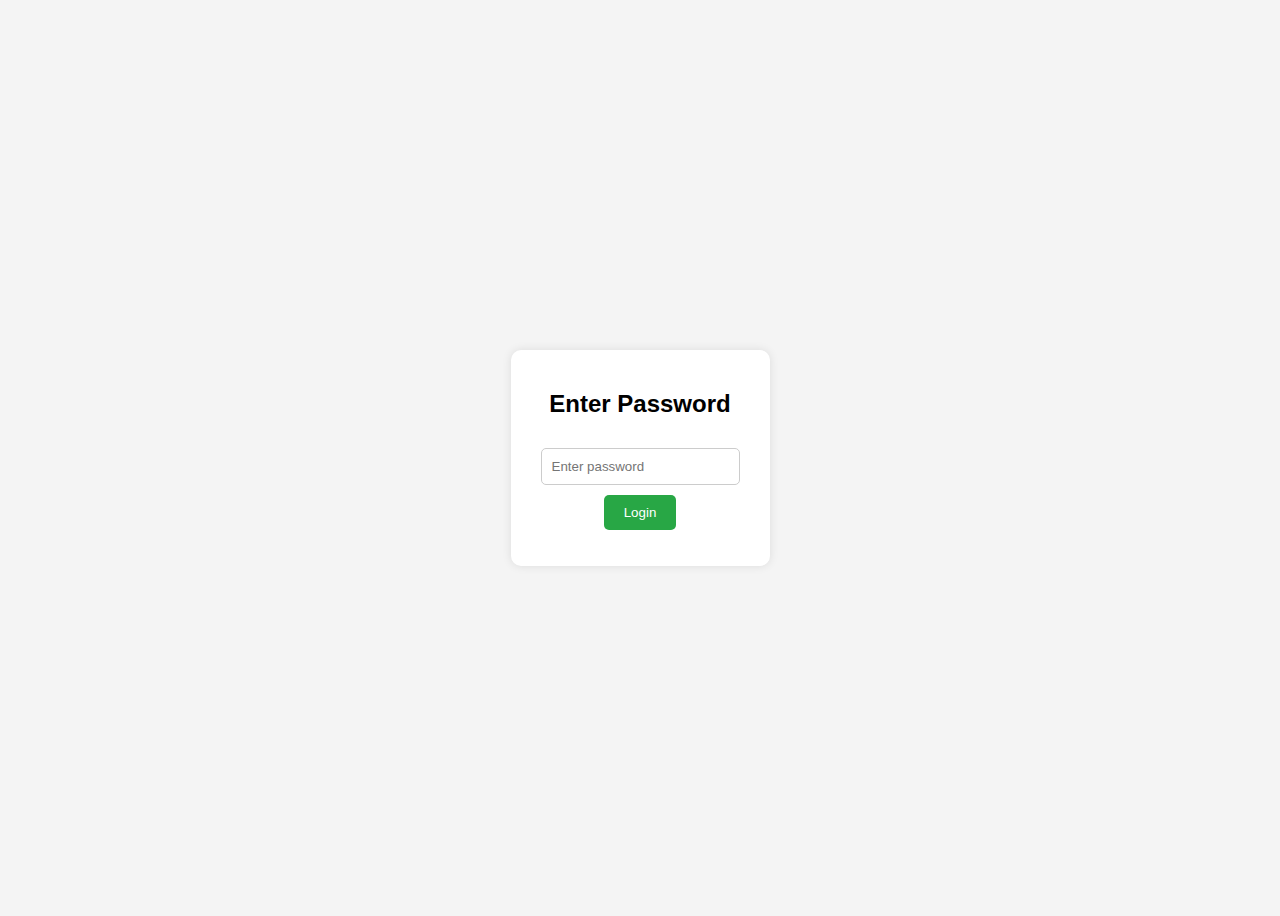
<file: index.html>
<!DOCTYPE html>
<html lang="en">
<head>
    <meta charset="UTF-8">
    <meta name="viewport" content="width=device-width, initial-scale=1.0">
    <title>Login</title>
    <style>
        body {
            font-family: Arial, sans-serif;
            display: flex;
            justify-content: center;
            align-items: center;
            height: 100vh;
            background-color: #f4f4f4;
        }
        .login-container {
            background: white;
            padding: 20px;
            box-shadow: 0 0 10px rgba(0, 0, 0, 0.1);
            text-align: center;
            border-radius: 10px;
        }
        input {
            padding: 10px;
            margin: 10px;
            border: 1px solid #ccc;
            border-radius: 5px;
        }
        button {
            padding: 10px 20px;
            background-color: #28a745;
            color: white;
            border: none;
            cursor: pointer;
            border-radius: 5px;
        }
        button:hover {
            background-color: #218838;
        }
        .error {
            color: red;
        }
    </style>
</head>
<body>

    <div class="login-container">
        <h2>Enter Password</h2>
        <input type="password" id="password" placeholder="Enter password">
        <br>
        <button onclick="checkPassword()">Login</button>
        <p class="error" id="error-message"></p>
    </div>

    <script>
        function checkPassword() {
            const correctPassword = "RajuMinku"; 
            const enteredPassword = document.getElementById("password").value;
            const errorMessage = document.getElementById("error-message");

            if (enteredPassword === correctPassword) {
                window.location.href = "Rajuuubabyy.html";
            } else {
                errorMessage.textContent = "Incorrect password. Try again.";
            }
        }
    </script>

</body>
</html>
</file>
